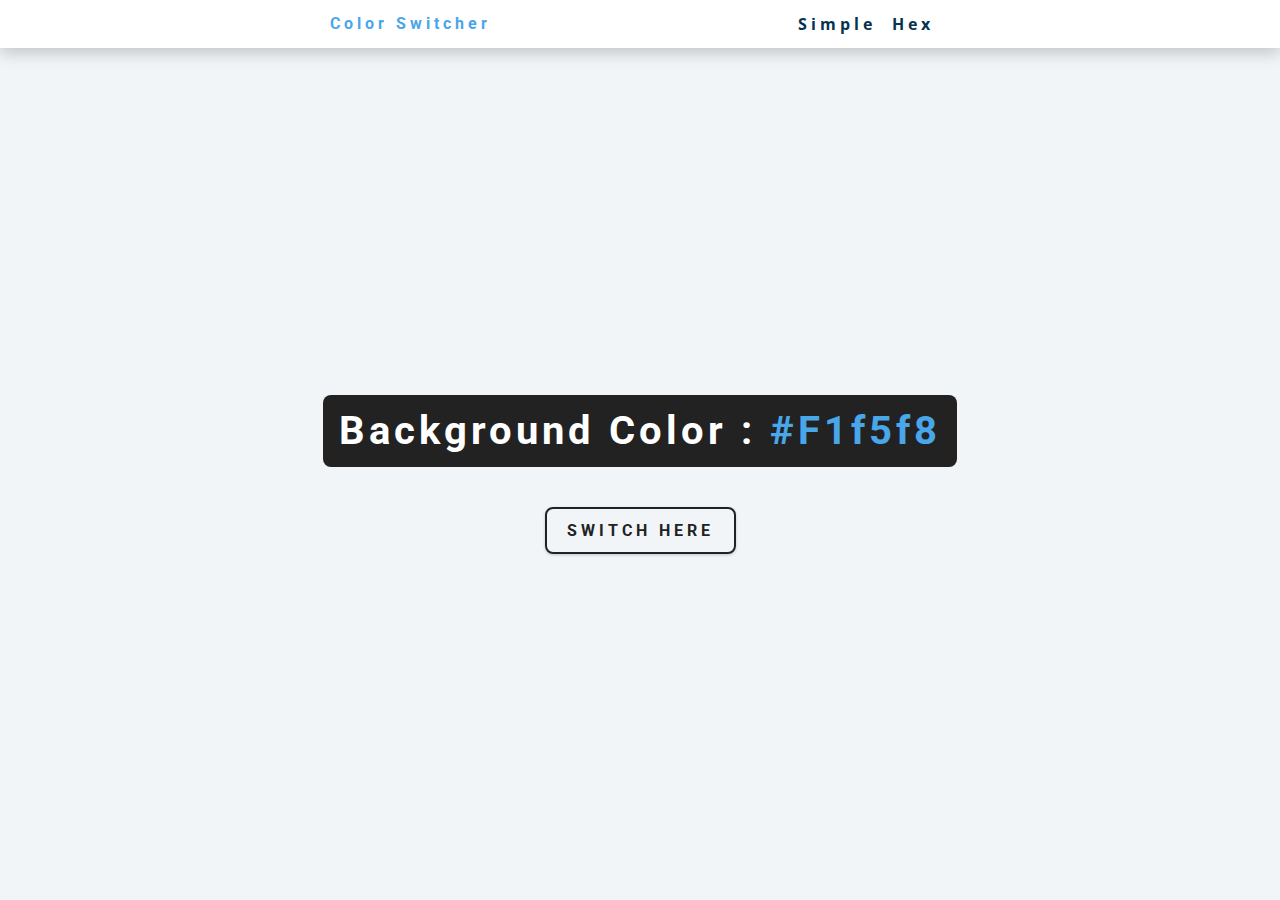
<file: index.html>
<!DOCTYPE html>
<html lang="en">
  <head>
    <meta charset="UTF-8" />
    <meta name="viewport" content="width=device-width, initial-scale=1.0" />
    <title>Color Switcher || Simple</title>
   
    <!-- styles -->
    <link rel="stylesheet" href="styles.css" />
  </head>
  
  <body>
    <nav>
      <div class="nav-center">
        <h4>color switcher</h4>
        <ul class="nav-links">
          <li><a href="index.html">simple</a></li>
          <li><a href="hex.html">hex</a></li>
        </ul>
      </div>
    </nav>
    <main>
      <div class="container">
        <h2>background color : <span class="color">#f1f5f8</span></h2>
        <button class="btn btn-hero" id="btn">switch here</button>
      </div>
    </main>

    <!-- javascript -->
    <script src="app.js"></script>
  </body>

</html>
</file>
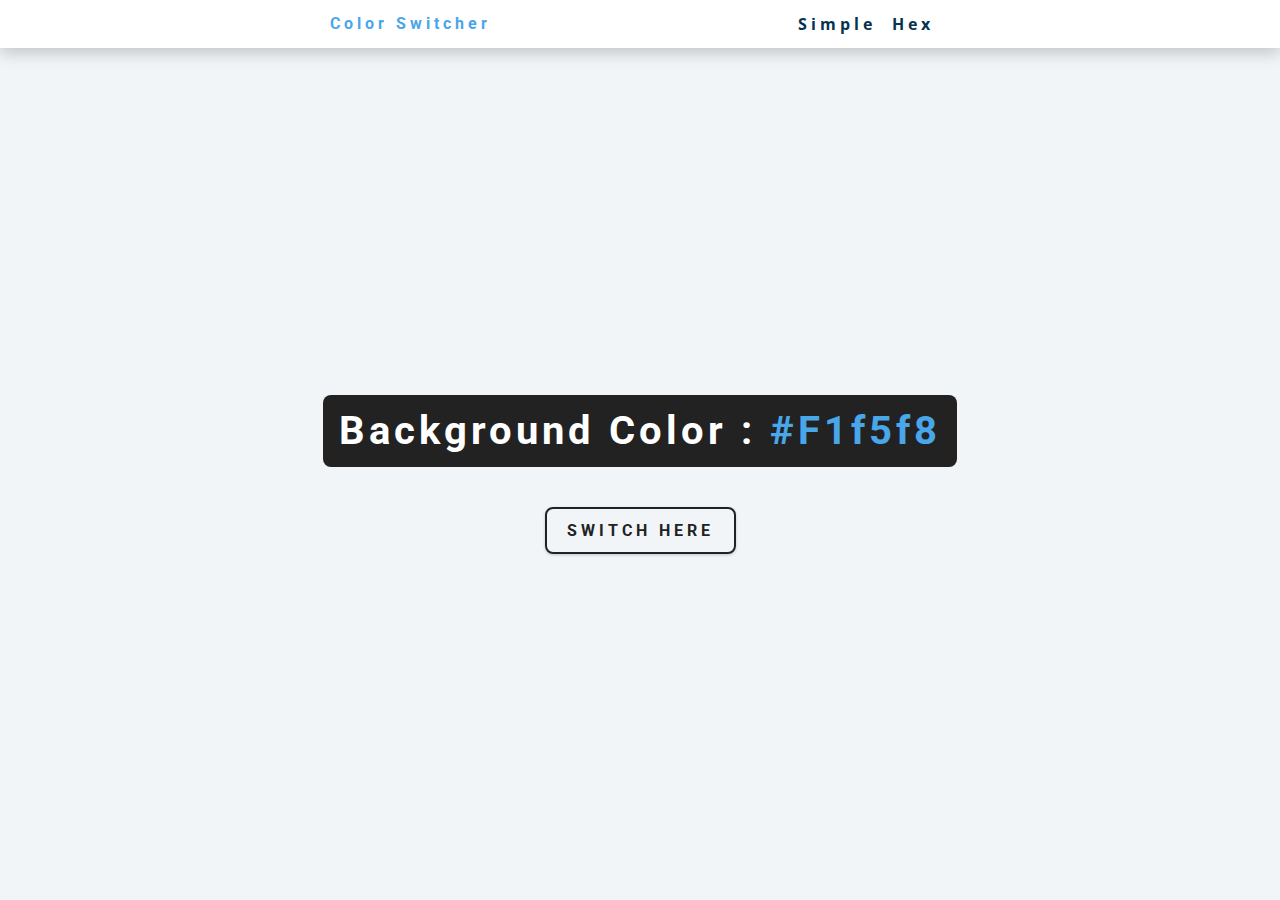
<file: hex.html>
<!DOCTYPE html>
<html lang="en">
  <head>
    <meta charset="UTF-8" />
    <meta name="viewport" content="width=device-width, initial-scale=1.0" />
    <title>
      Color Switcher || Simple
    </title>
    <!-- styles -->
    <link rel="stylesheet" href="styles.css" />
  </head>

  <body>
    <nav>
      <div class="nav-center">
        <h4>color switcher</h4>
        <ul class="nav-links">
          <li><a href="index.html">simple</a></li>
          <li><a href="hex.html">hex</a></li>
        </ul>
      </div>
    </nav>
    <main>
      <div class="container">
        <h2>background color : <span class="color">#f1f5f8</span></h2>
        <button class="btn btn-hero" id="btn">switch here</button>
      </div>
    </main>
    <!-- javascript -->
    <script src="hex.js"></script>
  </body>
</html>
</file>
<file: styles.css>
/*
=============== 
Fonts
===============
*/
@import url("https://fonts.googleapis.com/css?family=Open+Sans|Roboto:400,700&display=swap");

/*
=============== 
Variables
===============
*/

:root {
  /* dark shades of primary color*/
  --clr-primary-1: hsl(205, 86%, 17%);
  --clr-primary-2: hsl(205, 77%, 27%);
  --clr-primary-3: hsl(205, 72%, 37%);
  --clr-primary-4: hsl(205, 63%, 48%);
  /* primary/main color */
  --clr-primary-5: hsl(205, 78%, 60%);
  /* lighter shades of primary color */
  --clr-primary-6: hsl(205, 89%, 70%);
  --clr-primary-7: hsl(205, 90%, 76%);
  --clr-primary-8: hsl(205, 86%, 81%);
  --clr-primary-9: hsl(205, 90%, 88%);
  --clr-primary-10: hsl(205, 100%, 96%);
  /* darkest grey - used for headings */
  --clr-grey-1: hsl(209, 61%, 16%);
  --clr-grey-2: hsl(211, 39%, 23%);
  --clr-grey-3: hsl(209, 34%, 30%);
  --clr-grey-4: hsl(209, 28%, 39%);
  /* grey used for paragraphs */
  --clr-grey-5: hsl(210, 22%, 49%);
  --clr-grey-6: hsl(209, 23%, 60%);
  --clr-grey-7: hsl(211, 27%, 70%);
  --clr-grey-8: hsl(210, 31%, 80%);
  --clr-grey-9: hsl(212, 33%, 89%);
  --clr-grey-10: hsl(206, 33%, 96%);
  --clr-white: #fff;
  --clr-red-dark: hsl(360, 67%, 44%);
  --clr-red-light: hsl(360, 71%, 66%);
  --clr-green-dark: hsl(125, 67%, 44%);
  --clr-green-light: hsl(125, 71%, 66%);
  --clr-black: #222;
  --ff-primary: "Roboto", sans-serif;
  --ff-secondary: "Open Sans", sans-serif;
  --transition: all 0.3s linear;
  --spacing: 0.25rem;
  --radius: 0.5rem;
  --light-shadow: 0 5px 15px rgba(0, 0, 0, 0.1);
  --dark-shadow: 0 5px 15px rgba(0, 0, 0, 0.2);
  --max-width: 1170px;
  --fixed-width: 620px;
}
/*
=============== 
Global Styles
===============
*/

*,
::after,
::before {
  margin: 0;
  padding: 0;
  box-sizing: border-box;
}
body {
  font-family: var(--ff-secondary);
  background: var(--clr-grey-10);
  color: var(--clr-grey-1);
  line-height: 1.5;
  font-size: 0.875rem;
}
ul {
  list-style-type: none;
  
}
a {
  text-decoration: none;
}
img:not(.nav-logo) {
  width: 100%;
  display: block;
}

h1,
h2,
h3,
h4 {
  letter-spacing: var(--spacing);
  text-transform: capitalize;
  line-height: 1.25;
  margin-bottom: 0.75rem;
  font-family: var(--ff-primary);
}
h1 {
  font-size: 3rem;
}
h2 {
  font-size: 2rem;
}
h3 {
  font-size: 1.25rem;
}
h4 {
  font-size: 0.875rem;
}
p {
  margin-bottom: 1.25rem;
  color: var(--clr-grey-5);
}
@media screen and (min-width: 800px) {
  h1 {
    font-size: 4rem;
  }
  h2 {
    font-size: 2.5rem;
  }
  h3 {
    font-size: 1.75rem;
  }
  h4 {
    font-size: 1rem;
  }
  body {
    font-size: 1rem;
  }
  h1,
  h2,
  h3,
  h4 {
    line-height: 1;
  }
}
/*  global classes */

.btn {
  font-family: var(--ff-primary);
  text-transform: uppercase;
  background: transparent;
  color: var(--clr-black);
  padding: 0.375rem 0.75rem;
  letter-spacing: var(--spacing);
  display: inline-block;
  font-weight: 700;
  transition: var(--transition);
  font-size: 0.875rem;
  border: 2px solid var(--clr-black);
  cursor: pointer;
  box-shadow: 0 1px 3px rgba(0, 0, 0, 0.2);
  border-radius: var(--radius);
}
.btn:hover {
  color: var(--clr-white);
  background: var(--clr-black);
}
.btn-hero {
  font-size: 1rem;
  padding: 0.75rem 1.25rem;
}
/* section */
.section {
  padding: 5rem 0;
}

.section-center {
  width: 90vw;
  margin: 0 auto;
  max-width: 1170px;
}
@media screen and (min-width: 992px) {
  .section-center {
    width: 95vw;
  }
}
/*
=============== 
Nav
===============
*/
nav {
  background: var(--clr-white);
  height: 3rem;
  display: grid;
  align-items: center;
  box-shadow: var(--dark-shadow);
}
.nav-center {
  width: 90vw;
  max-width: var(--fixed-width);
  margin: 0 auto;
  display: flex;
  align-items: center;
  justify-content: space-between;
}
.nav-center h4 {
  margin-bottom: 0;
  color: var(--clr-primary-5);
}
.nav-links {
  display: flex;
}
nav a {
  text-transform: capitalize;
  font-weight: 700;
  font-size: 1rem;
  color: var(--clr-primary-1);
  letter-spacing: var(--spacing);
  margin-right: 1rem;
}
nav a:hover {
  color: var(--clr-primary-5);
}
/*
=============== 
Container
===============
*/
main {
  min-height: calc(100vh - 3rem);
  display: grid;
  place-items: center;
}
.container {
  text-align: center;
}
.container h2 {
  background: var(--clr-black);
  color: var(--clr-white);
  padding: 1rem;
  border-radius: var(--radius);
  margin-bottom: 2.5rem;
}
.color {
  color: var(--clr-primary-5);
}
</file>
